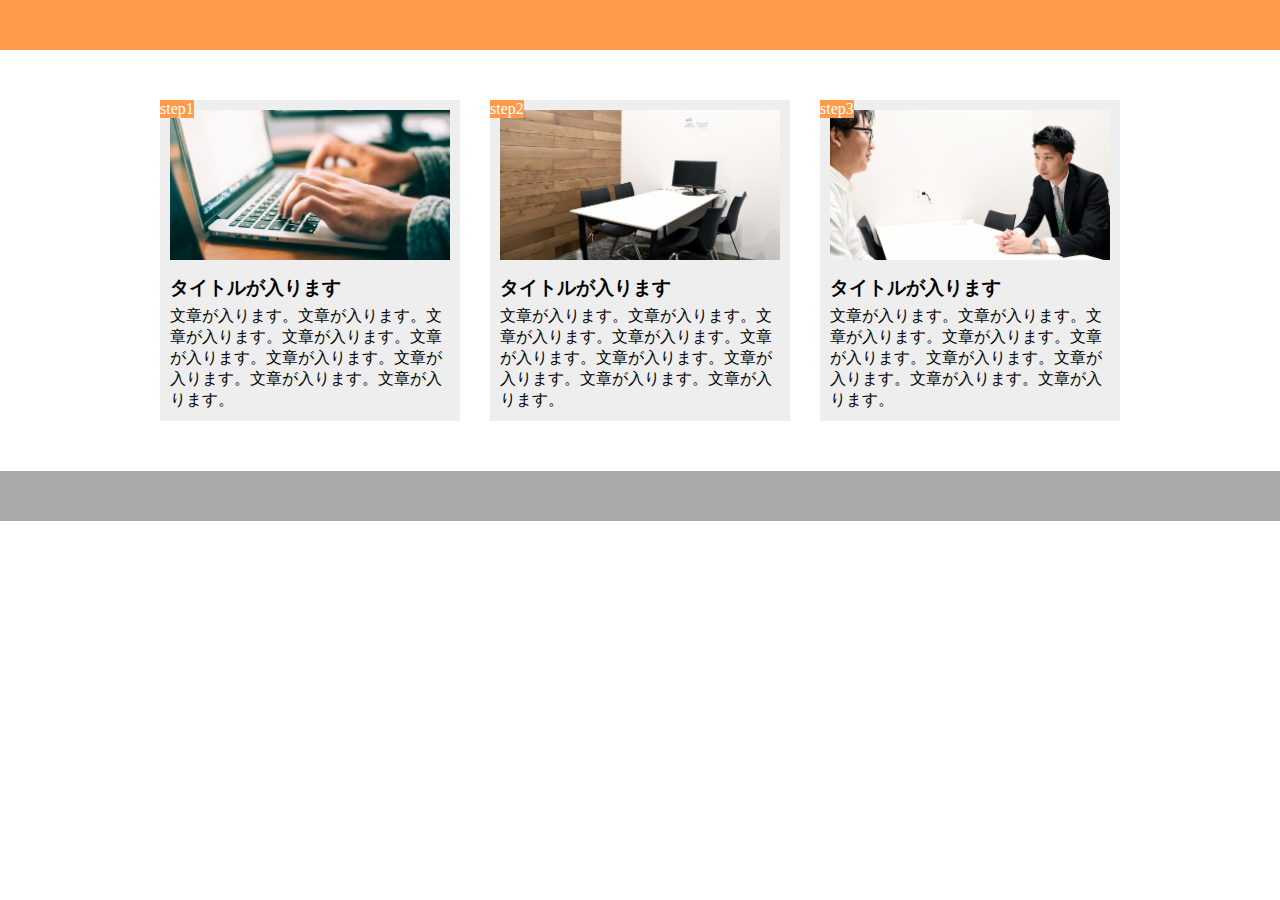
<file: index.html>
<!DOCTYPE html>
<html lang="ja">
  <head>
    <meta charset="UTF-8" />
    <link rel="stylesheet" href="style.css" />
    <title>9章演習</title>
  </head>

  <body>
    <header></header>
    <main>
      <div class="box">
        <span class="step">step1</span>
        <div class="image1"></div>
        <h3 class="title">タイトルが入ります</h3>
        <p class="text">文章が入ります。文章が入ります。文章が入ります。文章が入ります。文章が入ります。文章が入ります。文章が入ります。文章が入ります。文章が入ります。</p>
      </div>
      <div class="box">
        <span class="step">step2</span>
        <div class="image2"></div>
        <h3 class="title">タイトルが入ります</h3>
        <p class="text">文章が入ります。文章が入ります。文章が入ります。文章が入ります。文章が入ります。文章が入ります。文章が入ります。文章が入ります。文章が入ります。</p>
      </div>
      <div class="box">
        <span class="step">step3</span>
        <div class="image3"></div>
        <h3 class="title">タイトルが入ります</h3>
        <p>文章が入ります。文章が入ります。文章が入ります。文章が入ります。文章が入ります。文章が入ります。文章が入ります。文章が入ります。文章が入ります。</p>
      </div>
    </main>
    <footer></footer>
  </body>
</html>
</file>
<file: style.css>
* {
  margin: 0;
  padding: 0;
  box-sizing: border-box;
}

header {
  height: 50px;
  background-color: #ff9a4b;
}

main {
  width: 960px;
  margin: 50px auto;
  display: flex;
}

.box {
  width: 300px;
  margin-right: 30px;
  padding: 10px;
  position: relative;
  background-color: #eeeeee;
}

.box:last-child {
  margin-right: 0;
}

.image1 {
  height: 150px;
  background-image: url(img/flow01.png);
  background-size: cover;
  background-position: bottom;
}

.image2 {
  height: 150px;
  background-image: url(img/flow02.png);
  background-size: cover;
  background-position: bottom;
}

.image3 {
  height: 150px;
  background-image: url(img/flow03.png);
  background-size: cover;
  background-position: bottom;
}

.step {
  position: absolute;
  top: 0;
  left: 0;
  color: #fff;
  background-color: #ff9a4b;
}

.title {
  margin: 15px 0 5px;
}

footer {
  height: 50px;
  background-color: #aaaaaa;
}
</file>
